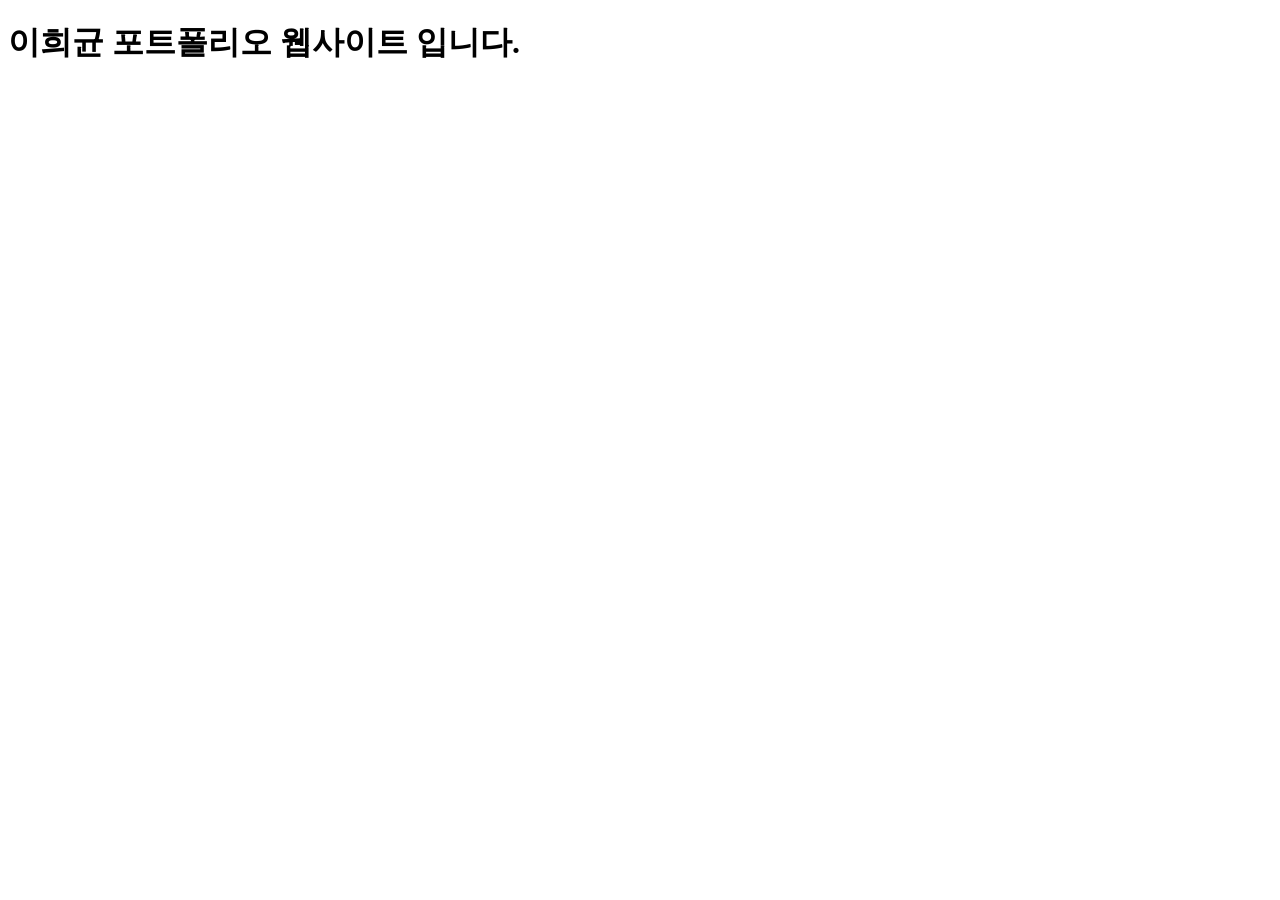
<file: html/index.html>
<!DOCTYPE html>
<html lang="ko">
<head>
    <meta charset="UTF-8">
    <meta name="viewport" content="width=device-width, initial-scale=1.0">
    <title>Document</title>
</head>
<body>
    <h1>이희균 포트폴리오 웹사이트 입니다.</h1>
</body>
</html>
</file>
